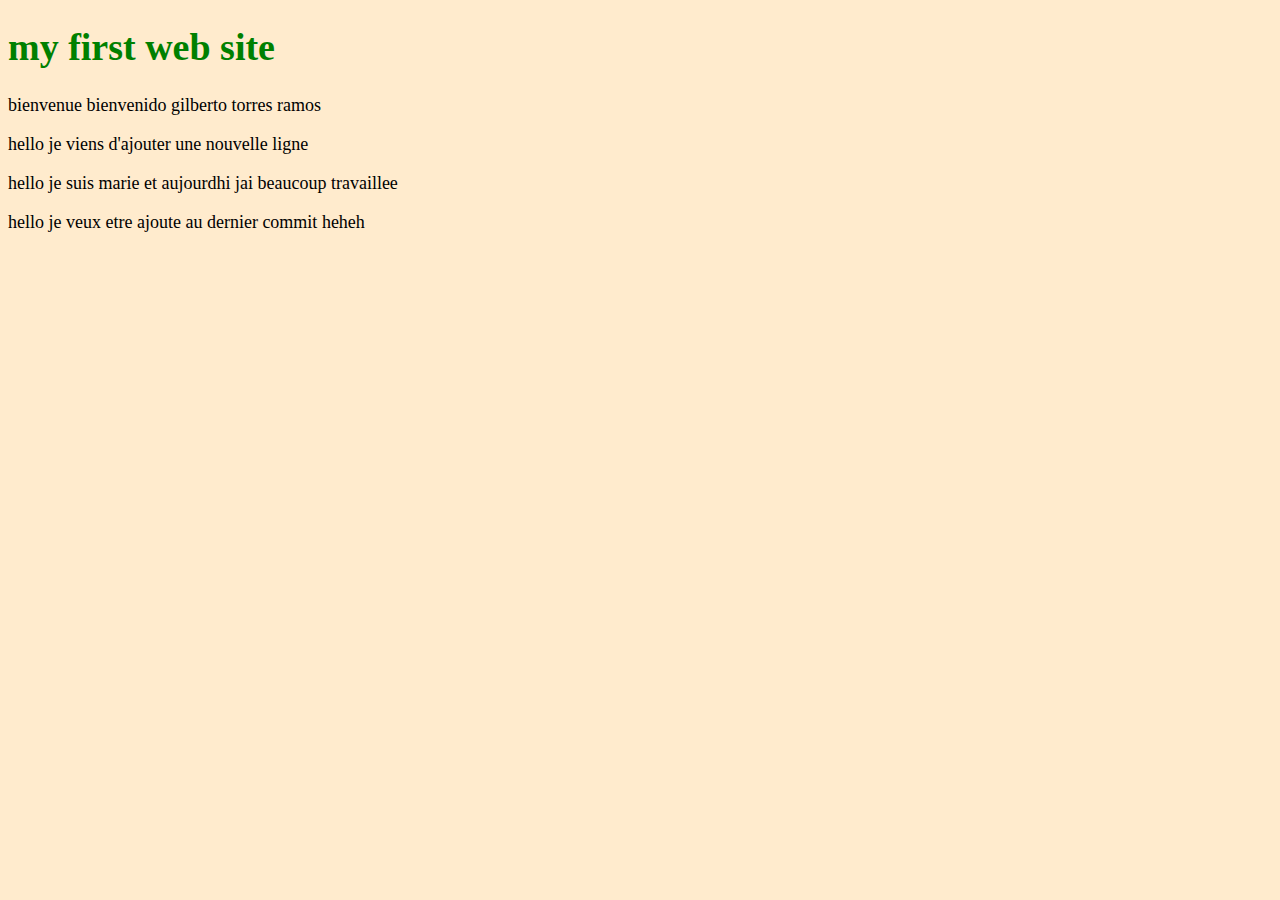
<file: index.html>
<!DOCTYPE html>
<html lang="en">
<head>
    <meta charset="UTF-8">
    <meta name="viewport" content="width=device-width, initial-scale=1.0">
    <meta http-equiv="X-UA-Compatible" content="ie=edge">
    <title>Document</title>
    <link rel="stylesheet" href="./css/styles.css">
</head>
<body>
    <h1 class="title">my first web site</h1>
    <p>bienvenue bienvenido gilberto torres ramos </p>

    <p>hello je viens d'ajouter une nouvelle ligne</p>
    <p>hello je suis marie et aujourdhi jai beaucoup travaillee</p>
    <p>hello je veux etre ajoute au dernier commit heheh </p>
</body>
</html>
</file>
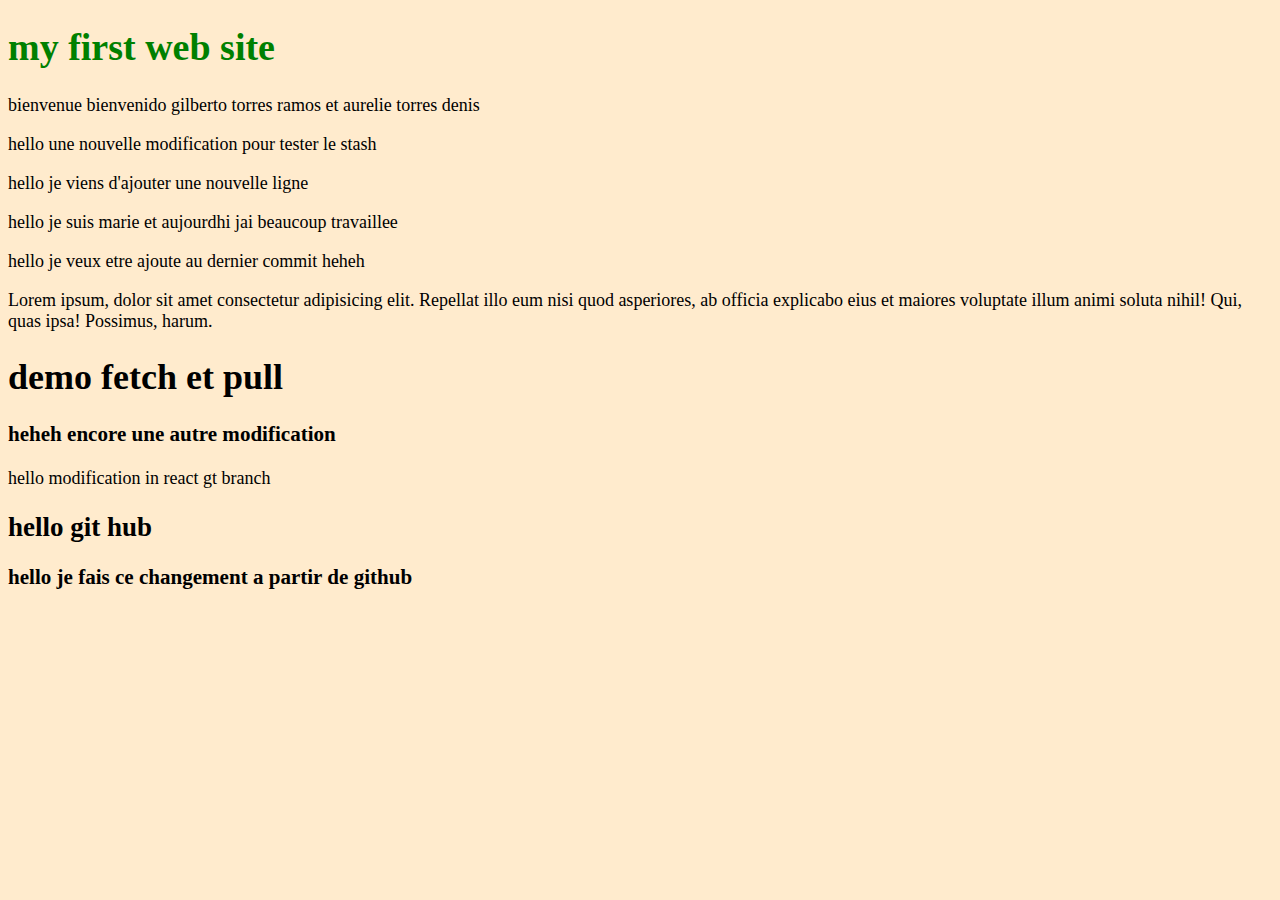
<file: indexgt.html>
<!DOCTYPE html>
<html lang="en">
<head>
    <meta charset="UTF-8">
    <meta name="viewport" content="width=device-width, initial-scale=1.0">
    <meta http-equiv="X-UA-Compatible" content="ie=edge">
    <title>Document</title>
    <link rel="stylesheet" href="./css/styles.css">
</head>
<body>
    <h1 class="title">my first web site</h1>

    <p>bienvenue bienvenido gilberto torres ramos et aurelie torres denis</p>

    <p>hello une nouvelle modification pour tester le stash</p>

    <p>hello je viens d'ajouter une nouvelle ligne</p>
    <p>hello je suis marie et aujourdhi jai beaucoup travaillee</p>
    <p>hello je veux etre ajoute au dernier commit heheh </p>



    Lorem ipsum, dolor sit amet consectetur adipisicing elit. Repellat illo eum nisi quod asperiores, ab officia explicabo eius et maiores voluptate illum animi soluta nihil! Qui, quas ipsa! Possimus, harum.

    <h1>demo fetch et pull</h1>

    <h3>heheh encore une autre modification</h3>
    hello modification in react gt branch
    <h2>hello git hub</h2>
    <h3>hello je fais ce changement a partir de github</h3>
</body>
</html>
</file>
<file: css/styles.css>
body{
    background-color: blanchedalmond;
    font-size: 18px;
}

.title {
    color:green;
    font-size:38px
}
.title2{

    color:red;
}

#gt{
font-size: 18px;

}

#s{

font-family: 'Courier New', Courier, monospace

}

#ptk{
    background-color: blueviolet
}

#hello{

}
#hello2 {

    
}
#gt{
    
}
</file>
